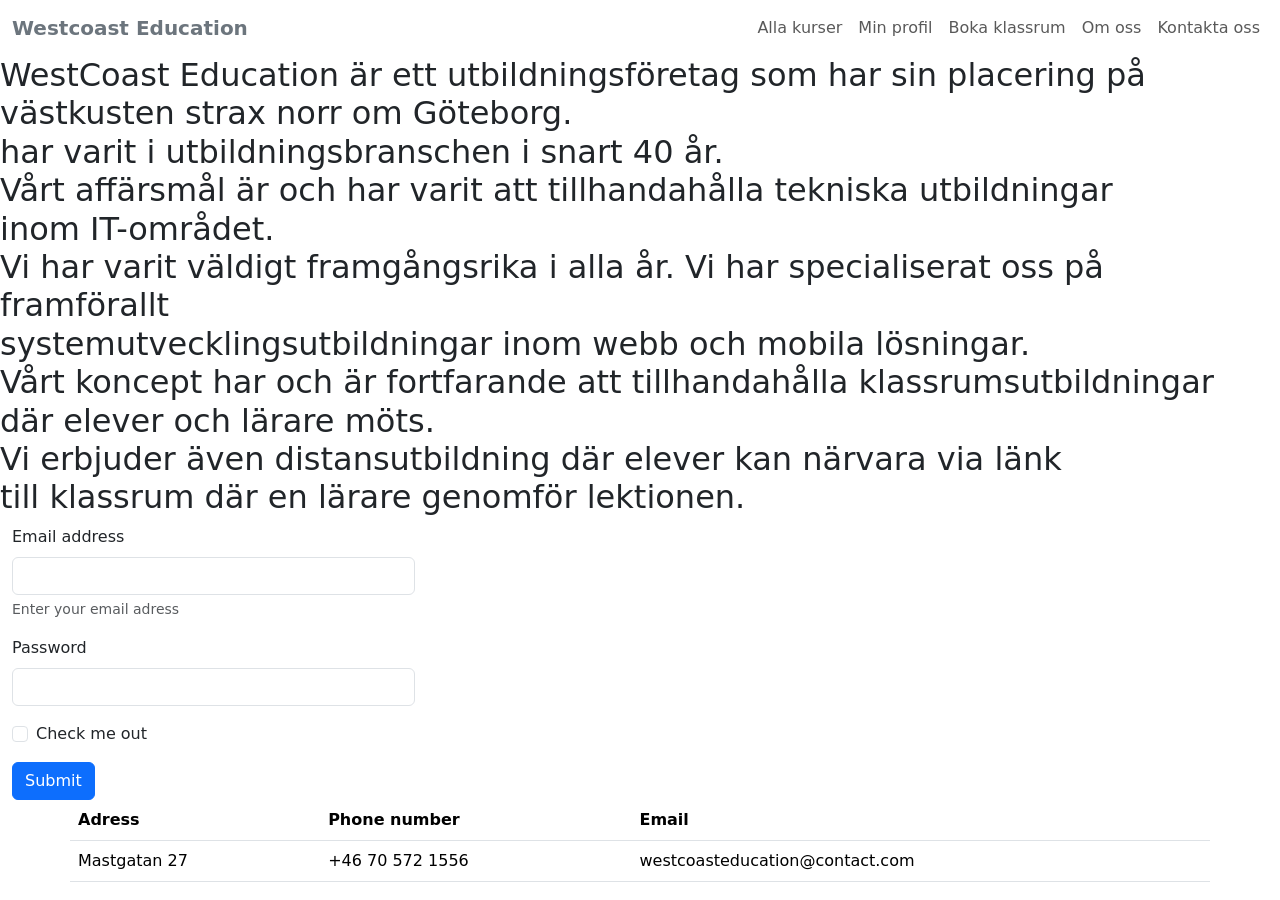
<file: index.html>
<!DOCTYPE html>
<html lang="en">
<head>
    <meta charset="UTF-8">
    <meta http-equiv="X-UA-Compatible" content="IE=edge">
    <meta name="viewport" content="width=device-width, initial-scale=1.0">
    <link href="https://cdn.jsdelivr.net/npm/bootstrap@5.1.3/dist/css/bootstrap.min.css" rel="stylesheet" integrity="sha384-1BmE4kWBq78iYhFldvKuhfTAU6auU8tT94WrHftjDbrCEXSU1oBoqyl2QvZ6jIW3" crossorigin="anonymous">
    <link rel="stylesheet" href="style.css">
    <title>Labb1Webb</title>

</head>
<body>

<div class="grid-container-main">
        
            <nav class="navbar navbar-expand-md navbar-light">
            <div class="container-xxl"> 
              <a  class="navbar-brand" href="#">
              <span class="fw-bold text-secondary">
               Westcoast Education
              </span>
                 </a>
                 
            
            <button class="navbar-toggler" type="button" data-bs-toggle="collapse"
            data-bs-target="#main-nav" aria-controls="main-nav" aria-expanded="false"
            aria-label="Toggle-navigation"> 
          <span class="navbar-toggler-icon"></span>
          </button>

          <div class="collapse navbar-collapse justify-content-end align-center"
          id="main-nav">
          <ul class="navbar-nav">
            <li class="nav-item">
              <a class="nav-link" href="AllaKurser.html"> Alla kurser</a>
            </li>
            <li class="nav-item">
              <a class="nav-link" href=""> Min profil</a>
            </li>
            <li class="nav-item">
              <a class="nav-link" href=""> Boka klassrum</a>
            </li>
            <li class="nav-item">
              <a class="nav-link" href=""> Om oss</a>
            </li>
            <li class="nav-item">
              <a class="nav-link" href=""> Kontakta oss</a>
            </li>
          </ul>

          </div>

            </div>
            </nav>
  </head>


<div class="grid-container-main">
  <h2>
WestCoast Education är ett utbildningsföretag som har sin placering på <br> västkusten strax norr 
om Göteborg. <br> har varit i utbildningsbranschen i snart 40 år. <br> Vårt affärsmål är och har varit 
att tillhandahålla tekniska utbildningar <br> inom IT-området. <br>
Vi har varit väldigt framgångsrika i alla år. Vi har specialiserat oss på framförallt <br>
systemutvecklingsutbildningar inom webb och mobila lösningar. <br>
Vårt koncept har och är fortfarande att tillhandahålla klassrumsutbildningar <br> där elever och 
lärare möts. <br> Vi erbjuder även distansutbildning där elever kan närvara via länk <br> till klassrum 
där en lärare genomför lektionen. 
  </h2>
</div>


 <div class="col-sm-12" id="login">
    <div class="col-sm-4">
<div class="container">
  <div class="row">
    
<form>
  <div class="mb-3">
    <label for="exampleInputEmail1" class="form-label">Email address</label>
    <input type="email" class="form-control" id="exampleInputEmail1" aria-describedby="emailHelp">
    <div id="emailHelp" class="form-text">Enter your email adress</div>
  </div>
  <div class="mb-3">
    <label for="exampleInputPassword1" class="form-label">Password</label>
    <input type="password" class="form-control" id="exampleInputPassword1">
  </div>
  <div class="mb-3 form-check">
    <input type="checkbox" class="form-check-input" id="exampleCheck1">
    <label class="form-check-label" for="exampleCheck1">Check me out</label>
  </div>
  <button type="submit" class="btn btn-primary">Submit</button>
</form>
</div>
</div>
</div>
</div>
 

<footer class="mt-auto">
      <div class="col-lg">
    <div class="col-lg">
<div class="container">
  <div class="row">
        <table class="table">
  <thead>
    <tr>
      <th scope="col">Adress</th>
      <th scope="col">Phone number</th>
      <th scope="col">Email</th>
    </tr>
  </thead>
  <tbody>
    <tr>
      <td>Mastgatan 27</td>
      <td>+46 70 572 1556</td>
      <td>westcoasteducation@contact.com</td>
    </tr>
  </div>
</div>
</div>
</div>
</footer>
</div>
<script src="https://cdn.jsdelivr.net/npm/bootstrap@5.1.3/dist/js/bootstrap.bundle.min.js" integrity="sha384-ka7Sk0Gln4gmtz2MlQnikT1wXgYsOg+OMhuP+IlRH9sENBO0LRn5q+8nbTov4+1p" crossorigin="anonymous"></script>
</body>
</html>
</file>
<file: style.css>
.grid-container.main{
    display: grid;
    grid-template-areas:
    'header'
    'main'
    'main'
    'main'
    'foot';
}
footer{
    grid-area: 'foot';
}
</file>
